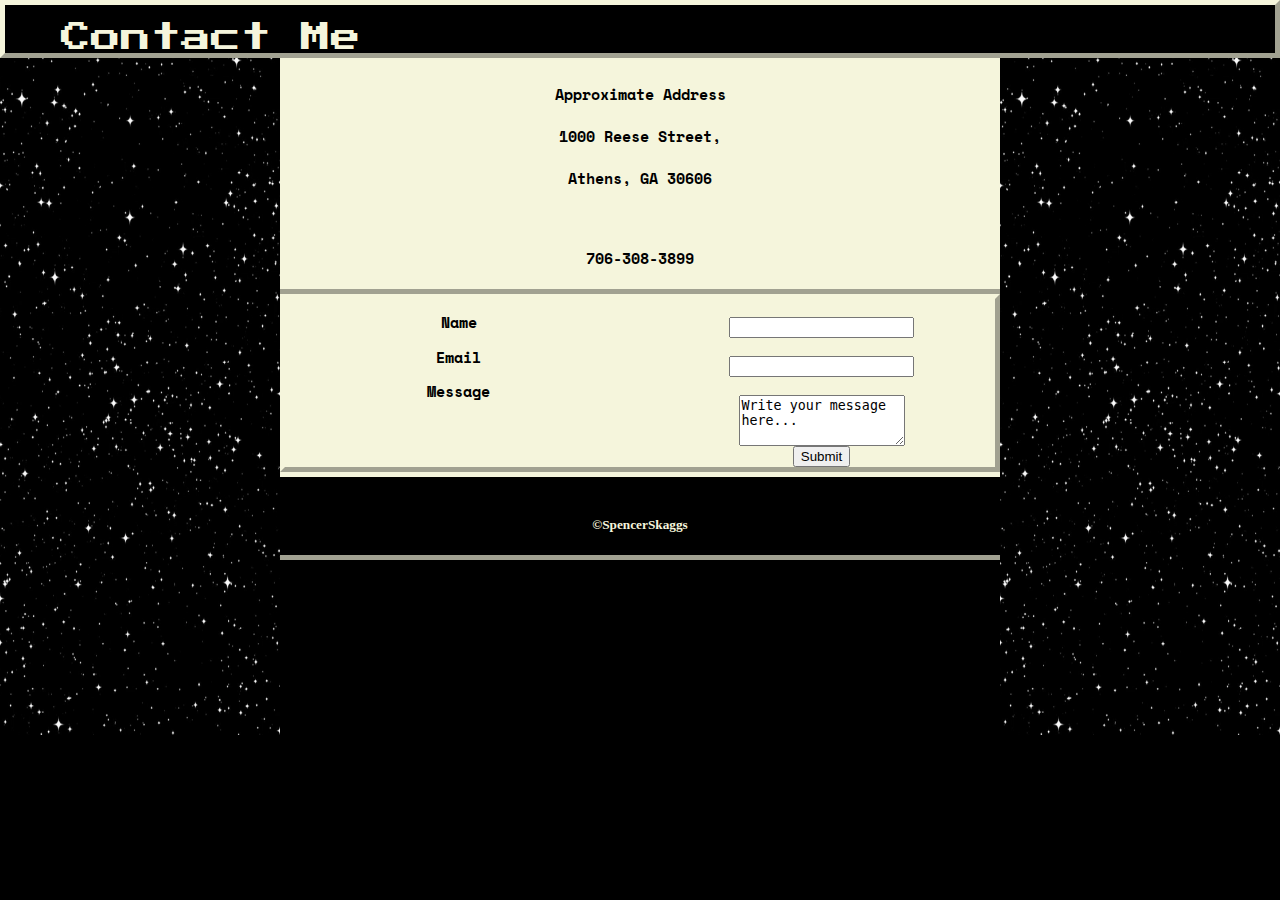
<file: contact.html>
<html>
<head>
    <link rel="preconnect" href="https://fonts.googleapis.com">
<link rel="preconnect" href="https://fonts.gstatic.com" crossorigin>
<link href="https://fonts.googleapis.com/css2?family=Press+Start+2P&family=Space+Mono&display=swap" rel="stylesheet"> 
    <link rel="stylesheet" href="css/style.css">
    <title>Spencer Skaggs CV1.2</title>
    <meta name="viewport" content="width=device-width">
</head>
<body>
   <div class="title">
    <br>
    <name> Contact Me</name>
    <br>
    <br>
   </div>
   

<img src="images/starBanner.png" alt="Image not found"
height="677px"
width="280px"
id="leftStar">

<img src="images/starBanner.png" alt="Image not found"
height="677px"
width="280px"
id="rightStar">

<div class="top">
    <h4> Approximate Address</h4>
    <h4>1000 Reese Street,</h4>
    <h4>Athens, GA 30606</h4>
    <br>
    <h4>706-308-3899</h4>
</div>

<div class="Skills">
    <form>
        <h2>Name</h2>
        <h2>Email</h2>
        <h2>Message</h2>
        <br>
        <br>
        <label for="name"></label><br>
        <input type="text" id="name" name="name"><br>
        <label for="email"></label><br>
        <input type="text" id="email" name="email"><br>
        <label for="message"></label><br>
        <textarea name="message" rows="3" cols="18">Write your message here...</textarea><br>
        
        
        <input type="submit" value="Submit">
    </form> 


    
</div>
    
<div class="end">
    <br>
    <h5>&copy;SpencerSkaggs</h5>
</div>


</body>
</html>
</file>
<file: css/style.css>
.button{
    background-color: black;
    border: none;
    color: white;
}

body {
    margin: 0;
    background-color: black;
}
#leftStar{
    float: left;
}

#rightStar {
    float: right;
}

.title {
    column-count:3;
    border: 5px outset beige;
    background-color: black;
    text-align: center;
    color: beige;
}
#profilePicture {
    border-radius: 50%;
}

.top {
    border: 5px outset beige;
    background-color: beige;
    text-align:center;
    color:black;
    margin-left: 15%;
    margin-right: 15%;
}

.titleImage{
    border-radius:"50%";
}


.languages {
    column-count: 3;
    border: 5px outset beige;
    background-color: beige;
    text-align:center;
    color:black;
    margin-left: 15%;
    margin-right: 15%;
}
.skills {
    column-count: 2;
    border: 5px outset beige;
    background-color: beige;
    text-align:center;
    color:black;
    margin-left: 15%;
    margin-right: 15%;
}


.end {
    border: 5px outset beige;
    background-color: black;
    text-align: center;
    color: beige;
    margin-left: 15%;
    margin-right: 15%;
}

.contactButton{
    background-color: beige;
    border: none;
    color: black;
    padding: 15px 32px;
    text-align:center;
    font-size: 12px;
    font-family:'Space Mono', monospace;
    cursor: pointer;
}

name {
    font-family: 'Press Start 2p', cursive;
    text-align:center;
    padding-top:15px;
    font-size: 30px;
}

h1{
    font-family: 'Press Start 2p', cursive;
    text-align:center;
    font-size:20px;
}

h2{
    font-family: 'Space Mono', monospace;
    font-size:15px;
}

h3{
    font-family: 'Space Mono', monospace;
    font-size:15px;
}

h4{
    font-family: 'Space Mono', monospace;
    font-size:15px;
}
a:link {
    text-decoration: none;
    color:black;
  }
  
  a:visited {
    text-decoration: none;
    color:black;
  }
  
  a:hover {
    text-decoration: underline;
    color:grey;
  }
  
  a:active {
    text-decoration: underline;
    color:black;
  }
</file>
